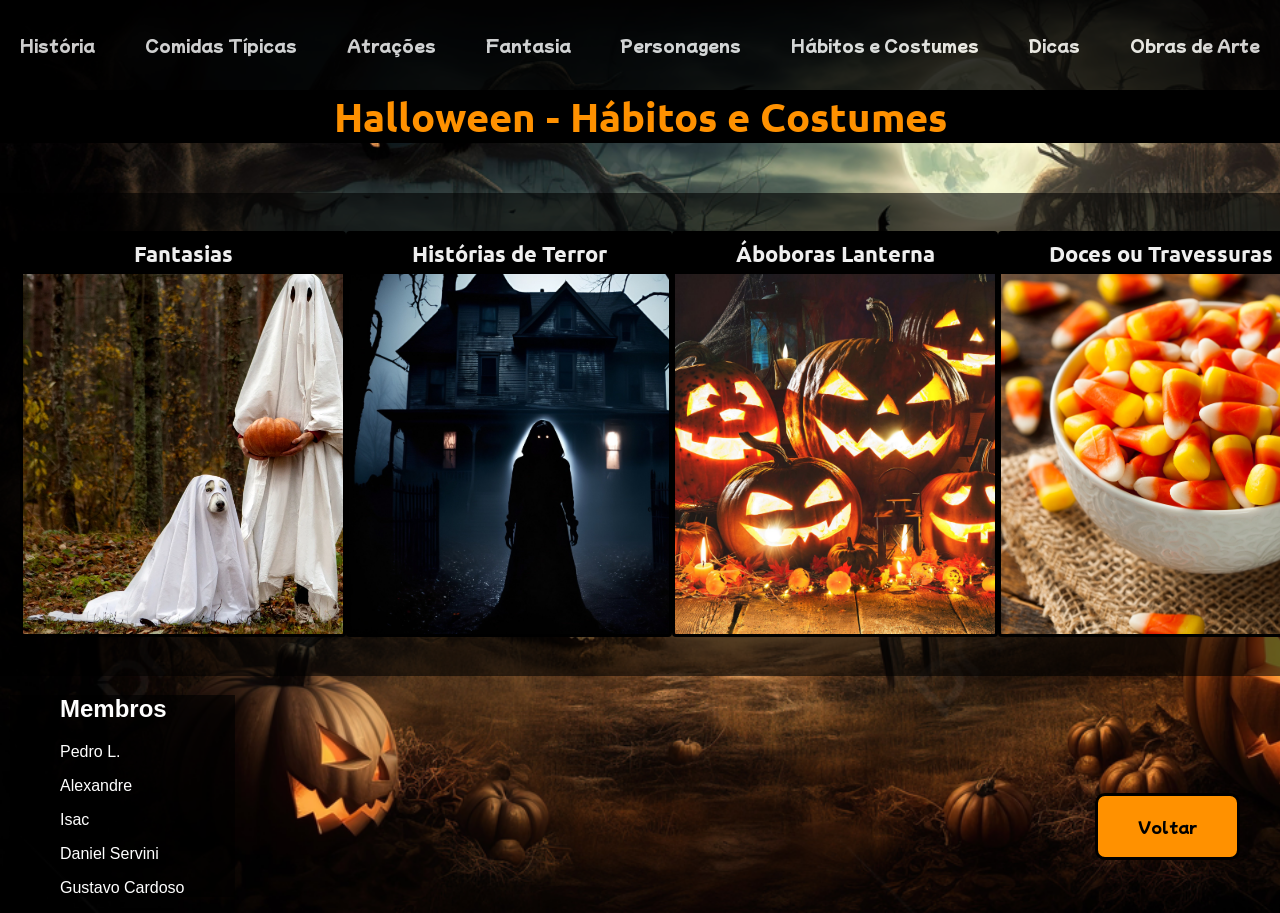
<file: paginasInternas/habitos/habitosIndex.html>
<!DOCTYPE html>
<html lang="pt-BR">
<head>
    <meta charset="UTF-8">
    <meta http-equiv="X-UA-Compatible" content="IE=edge">
    <meta name="viewport" content="width=device-width, initial-scale=1.0">
    <title>Halloween - Hábitos</title>
    <link rel="shortcut icon" href="../habitos/habitosIMG/icone.png" type="image/x-icon">
    <link rel="stylesheet" href="./habitosCSS/habitosNavCSS.css">
    <link rel="stylesheet" href="./habitosCSS/habitosHeaderCSS.css">
    <link rel="stylesheet" href="./habitosCSS/habitosSectionCSS.css">
    <link rel="stylesheet" href="./habitosCSS/habitosFooterCSS.css">
</head>
<body>
    <nav>
        <a href="../historia/">História</a>
        <a href="../comidas/">Comidas Típicas</a> 
        <a href="../atracoes/">Atrações </a>
        <a href="../fantasia/">Fantasia</a>
        <a href="../personagens/">Personagens</a>
        <a href="../habitos/">Hábitos e Costumes</a>
        <a href="../dicas/">Dicas</a>
        <a href="../obrasArte/">Obras de Arte</a>
    </nav>
    <header id="text">
        Halloween - Hábitos e Costumes
    </header>

    <section id="sectionExt" class="csectionExt">
        <a href="javascript:section('fantasia')"> <!--Chama a função de revelar section interna com o valor 'fantasia' para o switch case-->
            <h1 id="fantasias">
                <span>Fantasias</span>
            </h1>
        </a>
        <a href="javascript:section('historia')">
            <h1 id="historias">
                <span>Histórias de Terror</span>
            </h1>
        </a>
        <a href="javascript:section('abobora')">
            <h1 id="aboboras">
                <span>Áboboras Lanterna</span>
            </h1>
        </a>
        <a href="javascript:section('doce')">
            <h1 id="doces">
                <span>Doces ou Travessuras</span>
            </h1>
        </a>
        <a href="javascript:section('cores')">
            <h1 id="cores">
                <span>Cores Preto e Laranja</span>
            </h1>
        </a>
    </section>

    <section id="sectionInt" class="csectionInt"> <!--Section que será revelada com JS-->
    </section>

    <footer>
        <h2>Membros</h2>
        <p>Pedro L.</p>
        <p>Alexandre</p>
        <p>Isac</p>
        <p>Daniel Servini</p>
        <p>Gustavo Cardoso</p>
    </footer>

    <a href="../../index.html" id="retornar">Voltar</a>
    <script src="./habitosScript.js"></script>
</body>
</html>
</file>
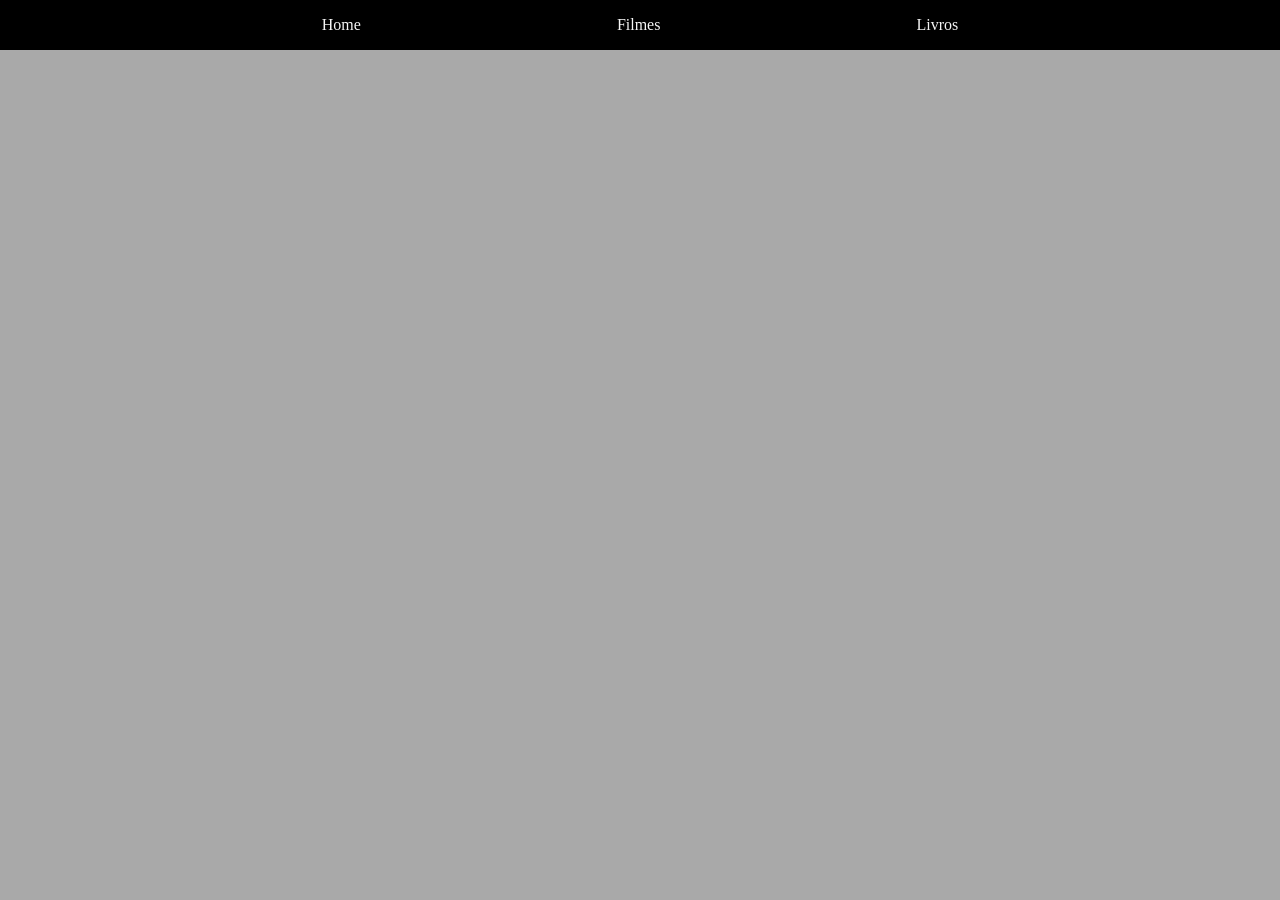
<file: paginasInternas/obrasArte/Filmes/filmes.html>
<!DOCTYPE html>
<html lang="pt-br">
<head>
    <meta charset="UTF-8">
    <meta name="viewport" content="width=device-width, initial-scale=1.0">
    <title>Filmes de tematicos</title>
    <link rel="stylesheet" href="filmes.css">
</head>
<body>
   <header>
        <nav>
            <a href="../index.html">Home</a>
            <a href="filmes.html">Filmes</a>
            <a href="../Livros/livros.html">Livros</a>
        </nav>
    </header>
    <main>
        <h1>Filmes de Halloween</h1>
    </main>    

</body>
</html>
</file>
<file: paginasInternas/habitos/habitosCSS/habitosNavCSS.css>
@import url('https://fonts.googleapis.com/css2?family=Mochiy+Pop+One&family=Poppins:ital,wght@0,100;0,200;0,300;0,400;0,500;0,600;0,700;0,800;0,900;1,100;1,200;1,300;1,400;1,500;1,600;1,700;1,800;1,900&family=Roboto:ital,wght@0,100;0,300;0,400;0,500;0,700;0,900;1,100;1,300;1,400;1,500;1,700;1,900&display=swap');

a{
    text-decoration: none;
    color: white;
    font-family: "Mochiy Pop One";
}

body{
    margin: 0;
    background-image: url(../../../img/fundo_nav.jpg);
    background-repeat: no-repeat;
    background-size: cover;
    color: white;
}
nav {
    background-color: black;
    padding: 20px;
    display: flex;
    justify-content: space-between ;
    height: 50px;
    align-items: center;
    opacity: 0.8;
}
</file>
<file: paginasInternas/habitos/habitosCSS/habitosHeaderCSS.css>
@import url('https://fonts.googleapis.com/css2?family=Ubuntu:ital,wght@0,300;0,400;0,500;0,700;1,300;1,400;1,500;1,700&display=swap');

header{
    font-weight: bolder;
    font-family: ubuntu;
    font-size: 40px;
    text-align: center;
    background-color: rgb(0, 0, 0);
    color: rgb(255, 145, 0);
    margin-bottom: 50px;
}
</file>
<file: paginasInternas/habitos/habitosCSS/habitosSectionCSS.css>
@import url('https://fonts.googleapis.com/css2?family=Ubuntu:ital,wght@0,300;0,400;0,500;0,700;1,300;1,400;1,500;1,700&display=swap');
@import url('https://fonts.googleapis.com/css2?family=Changa+One:ital@0;1&display=swap');

.csectionExt{

    padding: 20px;
    background-color: rgba(0, 0, 0, 0.596);
    justify-content: space-evenly;
    display: flex;
}

.csectionInt{
    min-height: 500px;
    border-bottom: 3px solid rgb(255, 145, 0);
    border-top: 3px solid rgb(255, 145, 0);
    padding-top: 10px;
    padding-right: 10px;
    padding-left: 10px;
    font-family: arial;
    background-color: black;
    display: none;
    font-size: 35px;
}

h1{
    border: rgb(0, 0, 0) solid 3px;
    font-size: 22px;
    font-family: ubuntu;
    border-radius: 4px;
    display: flex;
    justify-content: center;
    width: 320px;
    height: 400px;
    color: rgba(255, 255, 255, 0.938);
    transition: 0.5s;
}

h1:hover{
    border: 3px solid white;
    transition: 0.5s;
    transform: scale(1.1);
}

#aboboras{
    background-size: cover;
    background-image: url(../habitosIMG/jackolantern.png);
}

#historias{
    background-size: cover;
    background-image: url(../habitosIMG/fantasma.png);
}

#doces{
    background-size: cover;
    background-image: url(../habitosIMG/doces.png);
}

#cores{
    background-size: cover;
    background-image: url(../habitosIMG/cores.png);
}

#fantasias{
    background-size: cover;
    background-image: url(../habitosIMG/fantasias.png);
}

#retornar{
    font-size: 15px;
    right: 0;
    bottom: 0;
    position: fixed;
    color: rgb(0, 0, 0);
    background-color: rgb(255, 145, 0);;
    margin: 40px;
    border-radius: 10px;
    border: 3px solid black;
    transition: 0.5s;
    padding-top: 20px;
    padding-bottom: 20px;
    padding-left: 40px;
    padding-right: 40px;
}

img{
    border-radius: 5px;
    border: 3px solid white;
    width: 400px;
    height: 400px;
}

.csectionInt p{
    margin-top: 10px;
    margin-left: 60px;
    font-size: 50px;
    font-family: changa one;
    margin-right: 10px;
}


#retornar:hover{
    transition: 0.5s;
    border: 3px solid white;
}

span{
    align-items: center;
    height: 40px;
    justify-content: center;
    display: flex;
    width: 100%;
    background-color: rgb(0, 0, 0);
}
</file>
<file: paginasInternas/habitos/habitosCSS/habitosFooterCSS.css>
footer{
    font-family: arial;
    position: relative;
    bottom: 0;
    background-color: rgba(0, 0, 0, 0.637);
    width: fit-content;
    margin-left: 10px;
    padding-left: 50px;
    padding-right: 50px;
}
</file>
<file: paginasInternas/obrasArte/Filmes/filmes.css>
body{
    background-color: darkgrey;
    
}
main{
    top: 55px;
}
nav{
    background-color: black;
    width: 100%;
    height: 50px;
    position: absolute;
    top: 0;
    left: 0;
    display: flex;
    justify-content: center;
    align-items: center;
}
nav a{
    color: whitesmoke;
    text-decoration: none;
    margin: 0 10%;
}
nav a:hover{
    color: white;
    font-size: 120%;
    text-shadow: silver 0.2 0.2 0.3;
}
</file>
